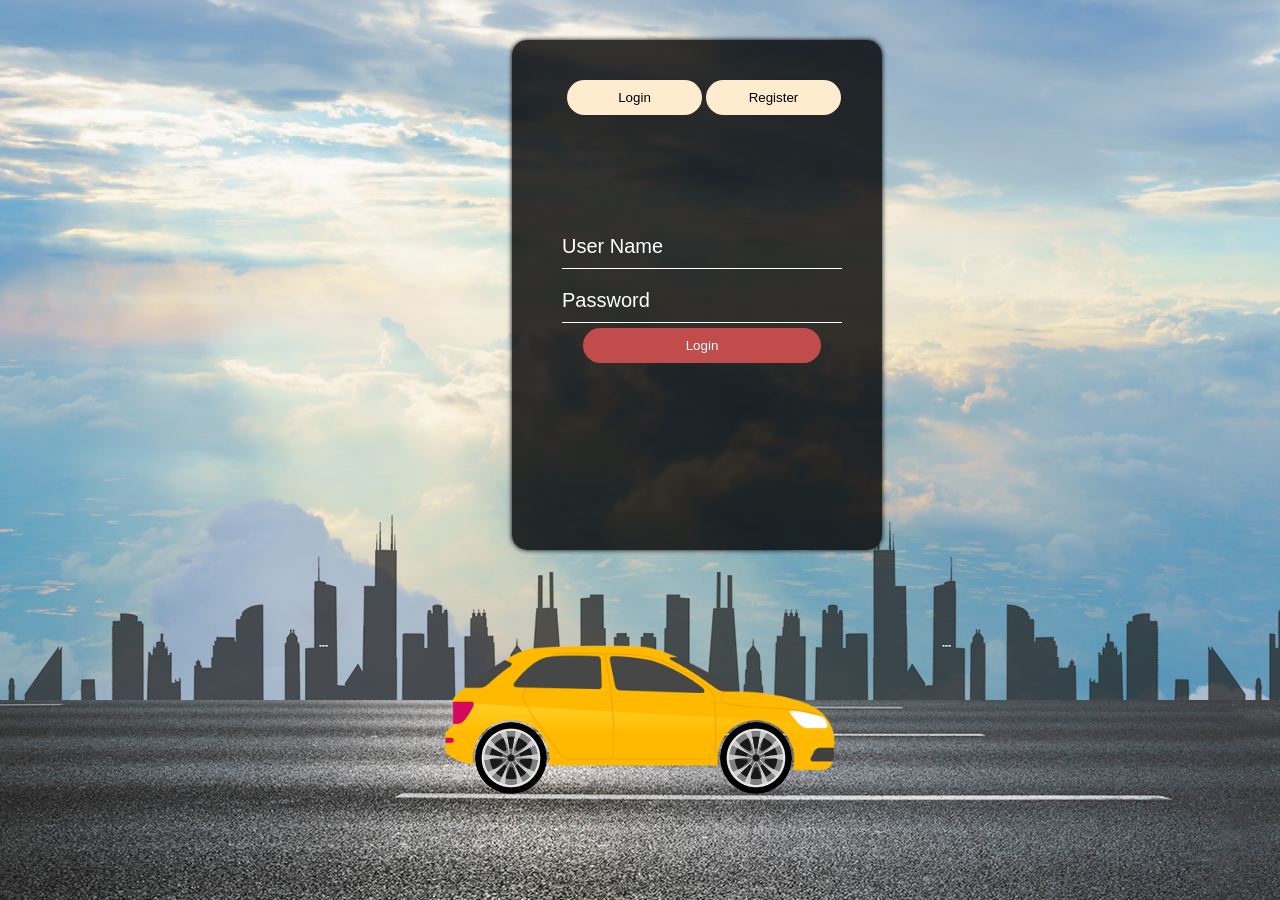
<file: index.html>
<html>
    <head>
        <title>A</title>
    </head>
<style>
    *{
        margin: 0;
        padding: 0;
    }

    .hero1{
        height: 100vh;
        width: 100%;
        background-image: url(sky.jpg);
        background-size: cover;
        background-position: center;
        position: relative;
        overflow-x: hidden;

    }

    .highway{
        height: 200px;
        width: 500%;
        display: block;
        background-image: url(road.jpg);
        position: absolute;
        bottom: 0;
        left: 0;
        right: 0;
        z-index: 1;
        background-repeat: repeat-x;
        animation: highway 5s linear infinite;
    }
    @keyframes highway
    {
        100%{
            transform: translateX(-3400px)
        }
    }

    .city{
        height: 200px;
        width: 500%;
        display: block;
        background-image: url(city.png);
        position: absolute;
        bottom: 200px;
        left: 0;
        right: 0;
        z-index: 1;
        background-repeat: repeat-x;
        animation: city 20s linear infinite;
    }
    @keyframes city
    {
        100%{
            transform: translateX(-1400px)
        }
    }

    .car{
        width: 400px;
        left: 50%;
        bottom: 100px;
        transform: translateX(-50%);
        position: absolute;
        z-index: 2;

    }

    .car img{
        width: 100%;
        animation: car 1s linear infinite;
    }
    @keyframes car{
        100%{
            transform: translateY(-1px);
        }
        50%{
            transform: translateY(-1px);
        }
        0%{
            transform: translateY(-1px);
        }
    }

    .wheel{
        left: 50%;
        bottom: 178px;
        transform: translateX(-50%);
        position: absolute;
        z-index: 2;
    }

    .wheel img{
        width: 72px;
        height: 72px;
    }

    .fwheel{
        left: 80px;
        position: absolute;
    }

    .bwheel{
        left: -165px;
        position: absolute;
    }
    .hero{
        height:100%;
        width:100%;
        background-position: center;
        background-size: cover;
        position: absolute;
    }
    .form-box{
        width: 360px;
        height:500px;
        position: relative;
        top: 40px;
        left:40%;
        margin-right: 80px;
        backdrop-filter: blur(2px);
        border-radius: 15px;
        box-shadow: 0 0 5px 0 ;
        padding :5px;
        overflow: hidden;
        background-color: rgba(0, 0, 0, 0.8);
    }
    .button-box{
        width :300px;
        left:45px;
        margin:35px auto;
        position: absolute;
        border-radius: 30px;
    }
    .toggle-btn{
        padding: 10px 10px;
        width:45%;
        left:10px;
        cursor: pointer;
        border-radius:20px;
        background: transparent;
        border:0;
        outline:none;
        position:relative;
        background-color: blanchedalmond;
    }
    .input-group{
        top:120px;
        position: absolute;
        width: 280px;
        transition: .5s;
    }
    ::placeholder{
        color:rgb(255, 255, 255)
    }
    .input-field{
        width:100%;
        padding : 10px 0;
        margin:5px 0;
        border-left: 0;
        border-top:0;
        border-right:0;
        font-size: 20px;
        border-bottom:1px solid #ffff;
        color:rgb(81, 255, 0);
        outline:none;
        background: transparent;
    }
    .submit-btn{
        width:85%;
        padding :10px 30px;
         cursor: pointer;
         display: block;
         margin: auto;
         background: rgb(192, 76, 76);
         border:0;
         outline:none;
         color: white;
         border-radius: 25px;
    }
    #Login{
        left:50px;
        
    }
    #Register{
        left:450px;
        top: 80px;
    }
</style>
    <body>
        <div class="hero1">
            <div class="highway"></div>
            <div class="city"></div>
            <div class="car">
                <img src="car.png">
            </div>

            <div class="wheel">
                <img src="wheel.png" class="bwheel">
                <img src="wheel.png" class="fwheel">
            </div>


            <div class="hero">
                <div class="form-box">
                    <div class="button-box">
                    <div id="btn"></div>
                    <button type ="button" class="toggle-btn" onclick="login()">Login</button>
                    <button type ="button" class="toggle-btn" onclick="register()">Register</button>
                </div>
                <form id="Login" class="input-group" action="login.php" method="post" style="position:absolute;top:180px;">
                    <input type="text" class="input-field" placeholder="User Name" name ="uname" required>
                    <input type="password" class="input-field" placeholder="Password" name="pwd" required>
                    <button type="submit" class="submit-btn">Login</button>
                </form>
            <form id ="Register" class="input-group" action="sign.php" method="post">
                <input type="text" class="input-field" placeholder="User Name" name="uname" required>
                <input type="text" class="input-field" placeholder="Gender" name="g" required>
                <input type="email" class="input-field" placeholder="Email id" name ="mail" required>
                <input type="phone" class="input-field" placeholder="Phone"  name ="phone" required>
                <input type="text" class="input-field" placeholder="Vehicle name" name="vehicle">            
                <input type="text" class="input-field" placeholder="Number Plate" name="num">
                <input type="password" class="input-field" placeholder="Password" name ="pwd" required>
                <button type="submit" class="submit-btn"><b>REGISTER</b></button>
            </form>
        </div>
        <script>
            var x=document.getElementById("Login");
            var y=document.getElementById("Register");
            var z=document.getElementById("btn");
    
            function register(){
                x.style.left="-400px";
                y.style.left="50px";
                z.style.left="110px";
            }
            function login(){
                x.style.left="50px";
                y.style.left="450px";
                z.style.left="0";
            }
        </script>
        

            

        </div>
    </body>
</html>
</file>
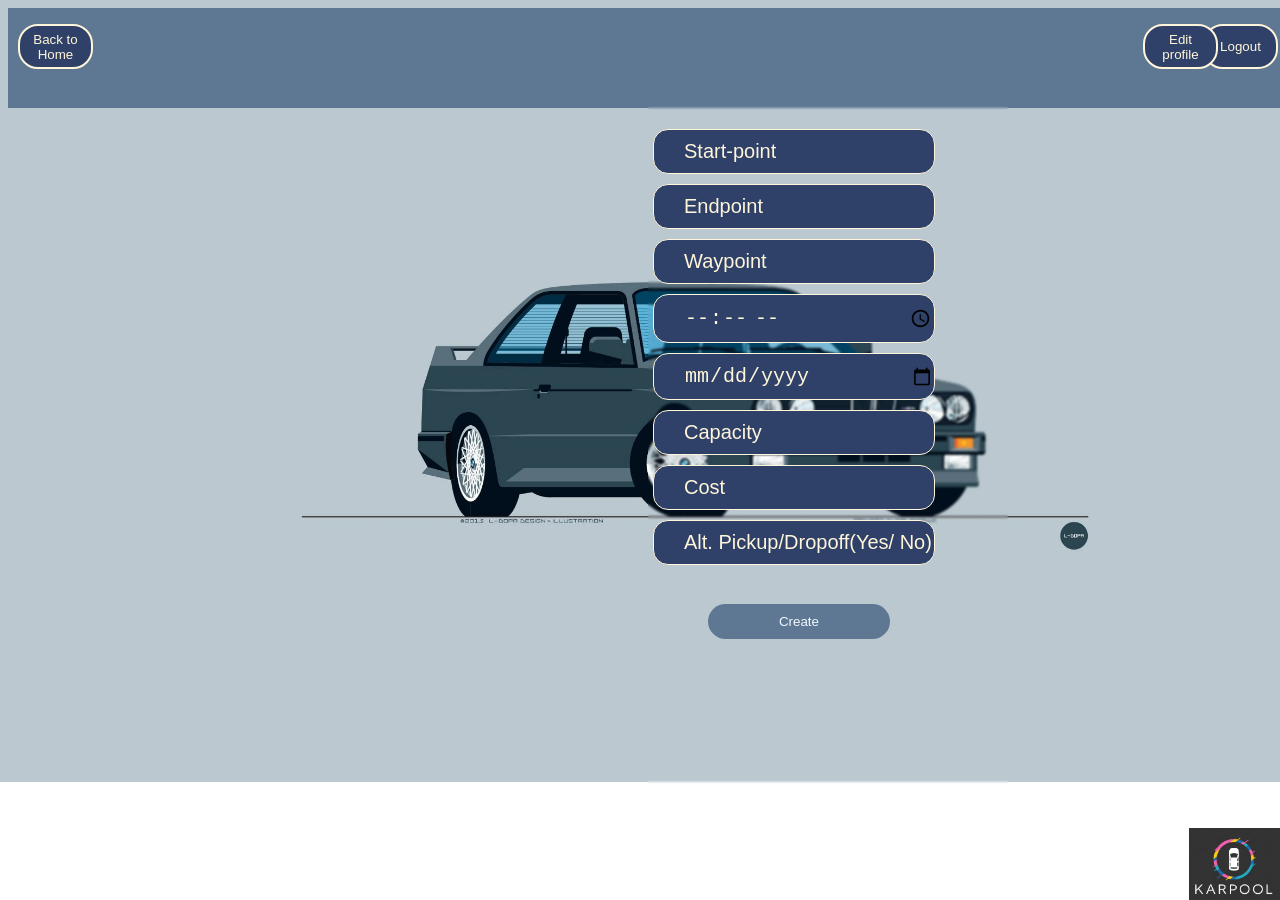
<file: cr.html>
<!DOCTYPE html>
<?php 
session_start();
?>
<!DOCTYPE html>
<title>Home Page</title>
<style>
    *{
        text-decoration: none;
    }
    .content{
        position:absolute;
        top: 80px;
    }
    body{
        height:100%;
        width:100%;
        background-image:url("bgg1.jpg");
        background-size: cover;
        background-repeat: no-repeat;
        overflow:hidden;
    }
    .form-box{
        /* background-color: aliceblue; */
        position: absolute;
        top:50px;
        left:640px;
        width: 350px;
        height:720px;
        position: relative;
        /* margin: 6% auto; */
        backdrop-filter: blur(1px);
        border-radius: 15px;
        padding :5px;
        overflow: hidden;
    }
    .input-group{
        top: 30px;
        position: absolute;
        width: 280px;
        transition: .5s;
    }
    ::placeholder{
        color:#FFF5DA;
        position:absolute;
        left:15px;
    }
    #bt1{   
            background-color: #2F4169;
            border-radius: 15px;
        }
        #bt2{
            background-color: #2F4169;
            border-radius:15px;
        }
    .input-field{
        width:100%;
        padding : 10px 0;
        margin:5px 0;
        background-color: #FFF5DA;
        border-radius:15px;
        text-indent: 15px;
        border-left: 1px solid #FFF5DA;
        border-top:1px solid #fff5da;
        border-right:1px solid #fff5da;
        font-size: 20px;
        border-bottom:1px solid #fff5da;
        color:#FFF5DA;
        outline:none;
        background: transparent;
    }
    .input-field, textarea {

    background-color : #2F4169; 

}
    .submit-btn{
        position: absolute;
        top:480px;
        left:20px;
        width:65%;  
        padding :10px 30px;
         cursor: pointer;
         display: block;
         margin: auto;
         background: #5E7893;
         border:0;
         outline:none;
         color: aliceblue;
         border-radius: 25px;
         align-self: center;
         margin-left: 35px;
    }
    </style>

<body>
    <div class="topnav" id="myTopnav" style="font-family:'Times New Roman';background-color: #5E7893;color:#2F4169;height: 100px;position:absolute; width: 100%;vertical-align: middle !important;">
        <div class="rt-container">    
            <form action="lout.php">
                          <button type="submit" style="position:absolute;right:10px;background-color:#2F4169;color: #FFF5DA; height: 45px;width: 75px;border-radius: 20px;border-color: #FFF5DA; border-style: double;">Logout</button>
                        </form> 
                        <a href="p.html">
                          <button type="submit" style="position:absolute;right:70px;background-color: #2F4169;color: #FFF5DA; height: 45px;width: 75px;border-radius: 20px;border-color: #FFF5DA; border-style: double;">Edit profile</button> </a>
                <div class="col-rt-2">
                    <ul>
                    <a href ="home.php"><button type="submit" style="position:absolute;left:10px;background-color:#2F4169;color: #FFF5DA; height: 45px;width: 75px;border-radius: 20px;border-color: #FFF5DA; border-style: double;">Back to Home</button></a>
                    </ul>
                </div>
                </div>
        </div>
        <br>
        <br>
    <div class="hero">
        <div class="form-box">
            
    <form id ="Register" class="input-group" action="cr.php" method="post">
        <input type="text" class="input-field" placeholder="Start-point" name="st" required>
        <input type="text" class="input-field" placeholder="Endpoint" name ="ep" required>
        <input type="text" class="input-field" placeholder="Waypoint" name ="wp" required>
        <input type="time" class="input-field" placeholder="Time"  name ="t" required>
        <input type="date" class="input-field" placeholder="Date" name="d" required>            
        <input type="number" class="input-field" placeholder="Capacity" name ="c" required>
        <input type="number" class="input-field" placeholder="Cost" name ="co" required>
        <input type="text" class="input-field" placeholder="Alt. Pickup/Dropoff(Yes/ No)" name ="ap" required>
        <button type="submit" class="submit-btn" name="submit">Create</button>
    </form>
    </div>
</div>

<img src="logo.jpeg" style="position:absolute;bottom:0%;right:0px;height:72px;">
</body>
</html>
</html>
</file>
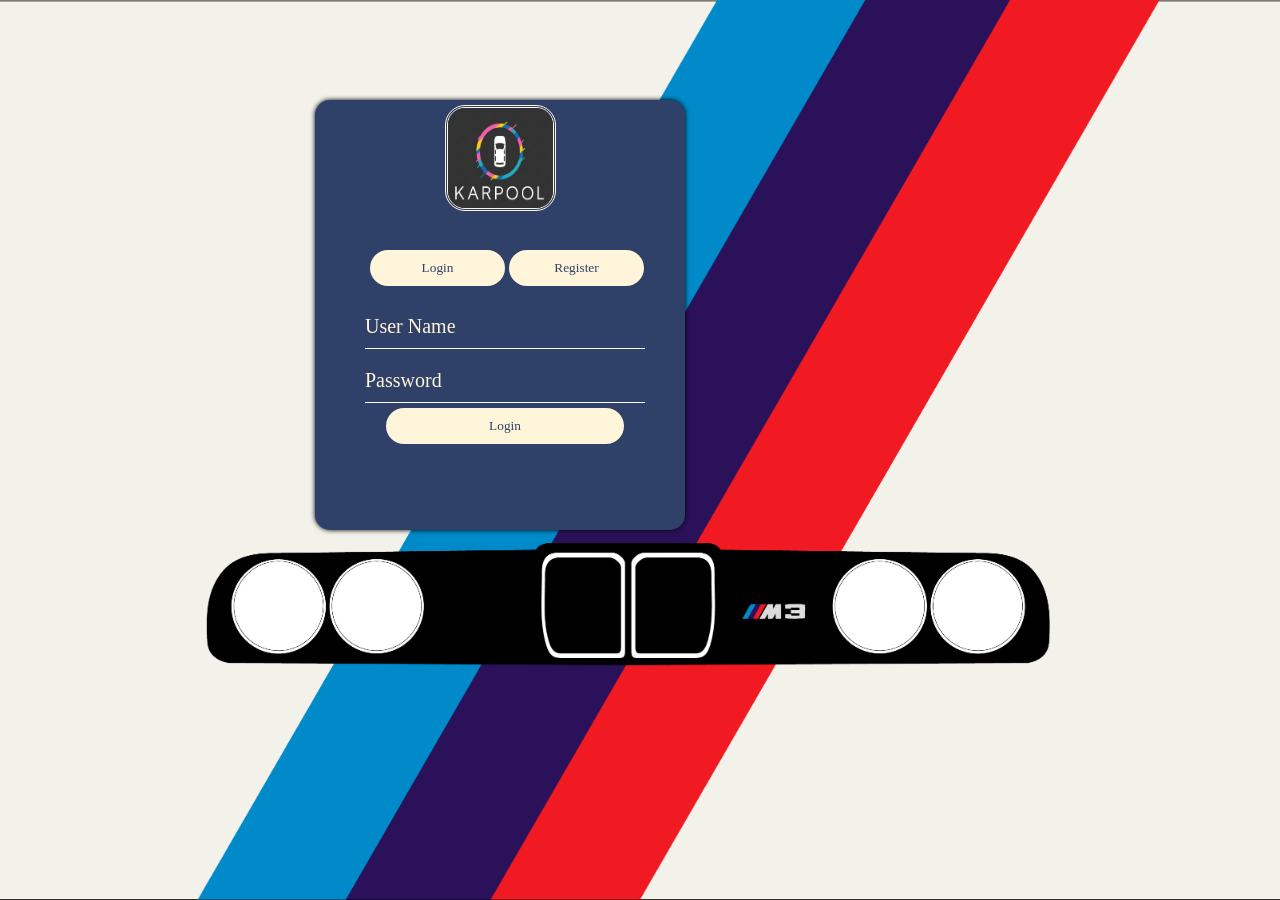
<file: index_old.html>
<!DOCTYPE html>
<head>
    <title>Login and Registeration form</title>
</head>
<style>
    *{
        margin:0;
        padding:0;
        font-family: 'Lucida Grande';
    }
    .hero{
        height: 100%;
        width:100%;
        background-image:url("bgg5.png");
        background-position: center;
        background-size: cover;
        position: absolute;
        background-color:  #FFF5DA;
    }
    .form-box{
        width: 360px;
        height:420px;
        position: relative;
        margin: 6% auto;
        border-radius: 15px;
        padding :5px;
        box-shadow: 0 0 5px 0 ;
        overflow: hidden;
        background-color: #2F4169;
        backdrop-filter: blur(2px);
        margin-top: 100px;
        margin-right: 595px;
    }
    .button-box{
        width :300px;
        left:45px;
        margin:35px auto;
        position: absolute;
        border-radius: 30px;
    }
    .toggle-btn{
        padding: 10px 10px;
        width:45%;
        left:10px;
        cursor: pointer;
        border-radius:20px;
        background: transparent;
        border:0;
        outline:none;
        position:relative;
        background-color:  #FFF5DA;
        color:  #2F4169;
    }
    .input-group{
        top:120px;
        position: absolute;
        width: 280px;
        transition: .5s;
    }
    ::placeholder{
        color:#FFF5DA;
    }
    .input-field{
        width:100%;
        padding : 10px 0;
        margin:5px 0;
        border-left: 0;
        border-top:0;
        border-right:0;
        font-size: 20px;
        border-bottom:1px solid #ffff;
        color:#FFF5DA;
        outline:none;
        background: transparent;
    }
    .submit-btn{
        width:85%;
        padding :10px 30px;
         cursor: pointer;
         display: block;
         margin: auto;
         background: #FFF5DA;
         border:0;
         outline:none;
         color:  #2F4169;
         border-radius: 25px;
    }
    #Login{
        left:50px;
        top:200px;
    }
    #Register{
        left:450px;
    }
</style>
<body>
    <div class="hero">
            <div class="form-box">
                <img src="logo.jpeg" style="height: 100px; width: 105px; margin-left: 125px; border-radius: 20px;border-color: #FFF5DA; border-style: double;">
                <div class="button-box">
                <div id="btn"></div>
                <button type ="button" class="toggle-btn" onclick="login()">Login</button>
                <button type ="button" class="toggle-btn" onclick="register()">Register</button>
            </div>
            <form id="Login" class="input-group" action="login.php" method="post">
                <input type="text" class="input-field" placeholder="User Name" name ="uname" required>
                <input type="password" class="input-field" placeholder="Password" name="pwd" equired>
                <button type="submit" class="submit-btn">Login</button>
            </form>
        <form id ="Register" class="input-group" action="sign.php" method="post">
            <input type="text" class="input-field" placeholder="User Name" name="uname" required>
            <input type="email" class="input-field" placeholder="Email id" name ="mail" required>
            <input type="phone" class="input-field" placeholder="Phone"  name ="phone" required>
            <input type="text" class="input-field" placeholder="Vehicle name" name="vehicle">            
            <input type="text" class="input-field" placeholder="Number Plate" name="num">
            <input type="password" class="input-field" placeholder="Password" name ="pwd" required>
            <button type="submit" class="submit-btn">Register</button>
        </form>
    </div>
    <script>
        var x=document.getElementById("Login");
        var y=document.getElementById("Register");
        var z=document.getElementById("btn");

        function register(){
            x.style.left="-400px";
            y.style.left="50px";
            z.style.left="110px";
        }
        function login(){
            x.style.left="50px";
            y.style.left="450px";
            z.style.left="0";
        }
    </script>
</body>
</file>
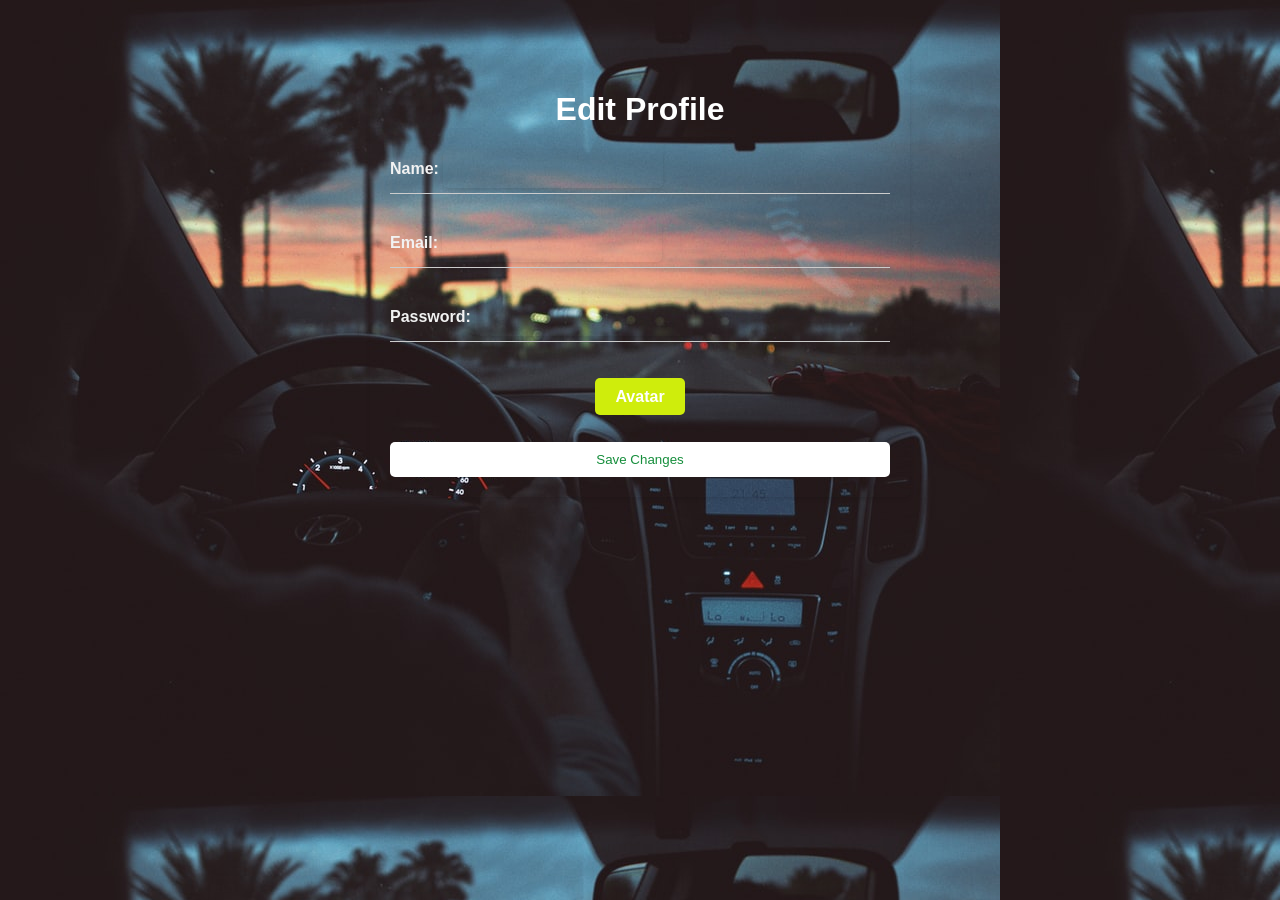
<file: profileedit.html>
<!DOCTYPE html>
<html>
  <head>
    <title>Edit Profile</title>
    <link rel="stylesheet" type="text/css" href="style.css">
  </head>
  <body>
    <div class="container">
      <h1>Edit Profile</h1>
      <form>
        <div class="form-group">
          <label for="name">Name:</label>
          <input type="text" id="name" name="name" class="text-line">
          <hr>
        </div>
        <div class="form-group">
          <label for="email">Email:</label>
          <input type="text" id="email" name="email" class="text-line">
          <hr>
        </div>
        <div class="form-group">
          <label for="password">Password:</label>
          <input type="text" id="password" name="password" class="text-line">
          <hr>
        </div>
        <hr>
        <div class="file-input">
          <label for="avatar">Avatar</label>
          <input type="file" id="avatar" name="avatar">
        </div>
        <hr>
        <button type="submit">Save Changes</button>
      </form>
    </div>
  </body>
</html>
</file>
<file: style.css>
body {
    background-color: #f2f2f2;
    font-family: Arial, sans-serif;
    background-image:url(background-image.jpg) ;
  }
  
  .container {
    padding: 20px;
    border-radius: 5px;
    box-shadow: 0 2px 4px rgba(0, 0, 0, 0.1);
    margin: 50px auto;
    max-width: 500px;
    border-color:#fff;
    color:#ffffff
  }
  
  h1 {
    text-align: center;
  }
  
  form {
    display: flex;
    flex-direction: column;
    border-color:#fff;
    opacity: calc(20);
    color: #fff;
  }
  
  .form-group {
    margin-bottom: 20px;
  }
  
  label {
    font-weight: bold;
    margin-bottom: 5px;
    border-color:#fff;
    color: #f2f2f2;
  }
  
  input[type="text"],
  input[type="email"],
  input[type="password"],
  textarea {
    padding: 10px;
    border: none;
    border-radius: 5px;
    box-shadow: 0 2px 4px rgba(0, 0, 0, 0.1);
  }
  
  input[type="text"]:focus,
  input[type="email"]:focus,
  input[type="password"]:focus,
  textarea:focus {
    outline: none;
    box-shadow: 0 2px 8px rgba(0, 0, 0, 0.3);
  }
  
  button[type="submit"] {
    background-color: #ffffff;
    color: #168e3c;
    padding: 10px;
    border: none;
    border-radius: 5px;
    cursor: pointer;
    transition: background-color 0.2s ease;
    cursor: pointer;
  }
  
  button[type="submit"]:hover {
    background-color: #00ff00;
    cursor: pointer;
  }
  
  .file-input {
    position: relative;
    display: inline-block;
    margin-bottom: 20px;
    align-self: center;
    cursor: grab;
  }
  
  .file-input label {
    background-color: #cfed0c;
    color: #fff;
    padding: 10px 20px;
    border-radius: 5px;
    cursor: pointer;
    transition: background-color 0.2s ease;
    align-self: center;
  }
  
  .file-input label:hover {
    background-color: #abce42;
  }
  
  .file-input input[type="file"] {
    position: absolute;
    opacity: 0;
    width: 100%;
    height: 100%;
    top: 0;
    left: 0;
    cursor: pointer;
  }
  
  .file-input input[type="file"]::-webkit-file-upload-button {
    visibility: hidden;
  }
  
  .file-input input[type="file"]::before {
    content: 'Select a file';
    display: inline-block;
    background-color: #d9ff00;
    color: #fff;
    padding: 10px 20px;
  }

  hr {
    height: 1px;
    border: none;
    background-color: #ccc;
    margin-top: 5px;
    margin-bottom: 10px;
  }

  .text-line {
    border: none;
    border-bottom: 1px solid #ccc;
    background: none;
    outline: none;
    padding: 0;
    margin: 0;
    font-size: 16px;
    border-color: #ffffff;
    color: #f2f2f2;
    cursor:crosshair;
  }
</file>
